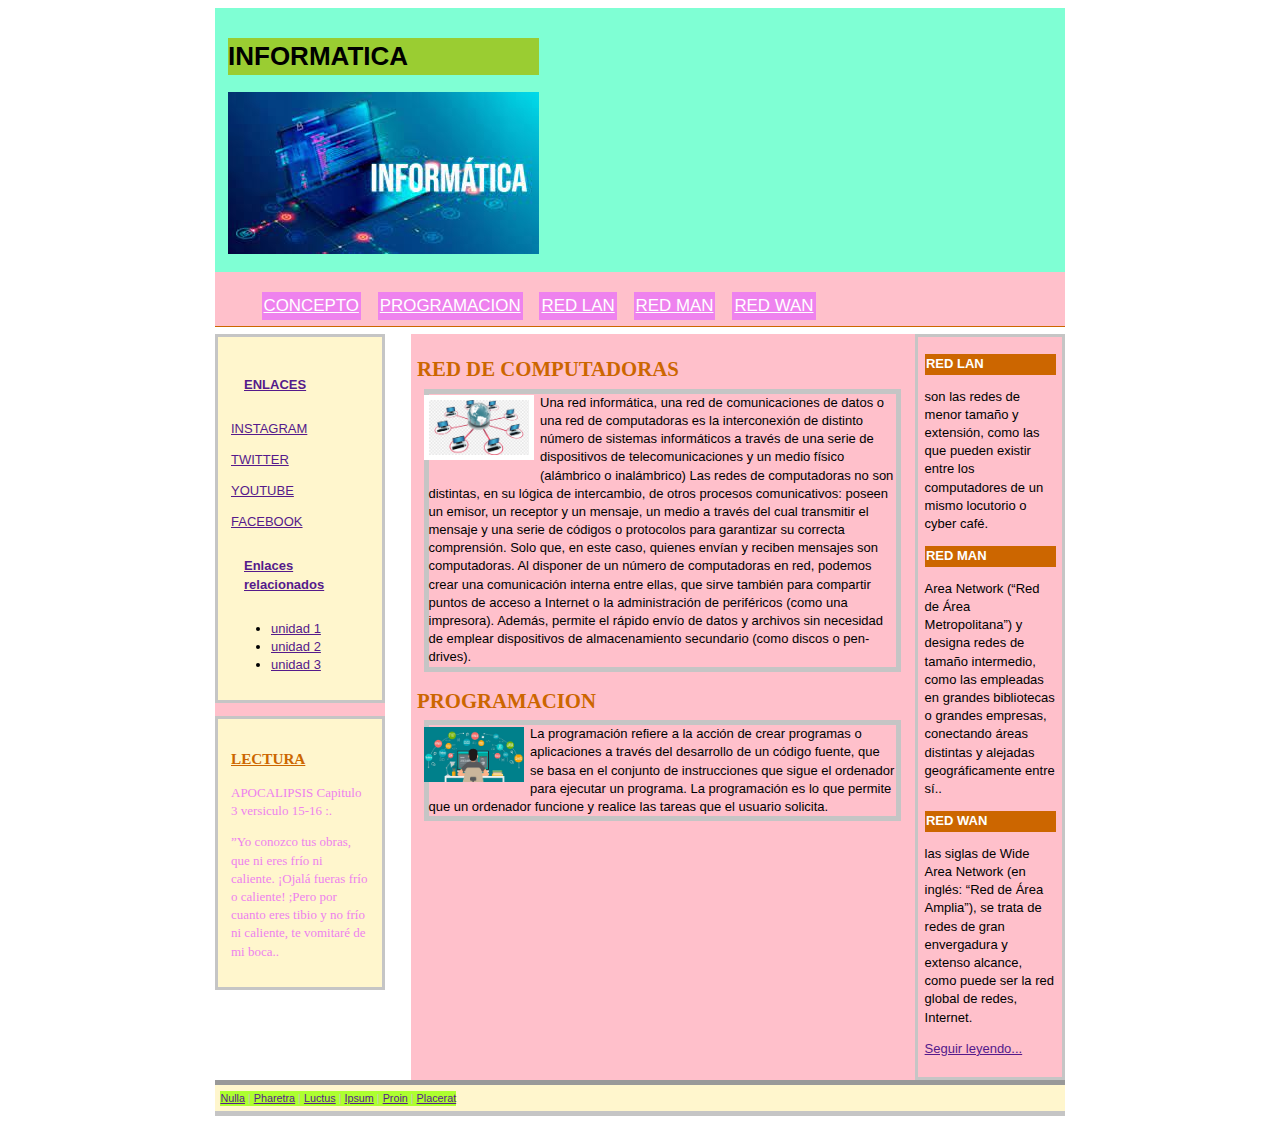
<file: index.html>
<!DOCTYPE html>
<html lang="en">
<head>
    <meta charset="UTF-8">
    <meta http-equiv="X-UA-Compatible" content="IE=edge">
    <meta name="viewport" content="width=device-width, initial-scale=1.0">
    <title>Document</title>

<link rel="stylesheet" type="text/css" href="pagina_completa_estilos.css" title="style">
<title>Lorem ipsum</title>
</head>
<body>

<div id="contenedor">

<div id="cabecera">
<div id="logo">
<h1><span>INFORMATICA</span></h1>
<img src="paginahtm1_files/informatica.jpg" alt="imagen de informatica">
</div>

<div class="clear"></div>
</div>
<div id="menu">
<ul id="menu_principal">
<li><a href="">CONCEPTO</a></li>
<li><a href="">PROGRAMACION</a></li>
<li><a href="">RED LAN </a></li>
<li><a href="">RED MAN</a></li>
<li><a href="">RED WAN</a></li>
</ul>
<div class="clear"></div>
</div>


<div id="lateral">

<div id="noticias">
<h3><a href="">ENLACES </a></h3>
<p> <a href="">INSTAGRAM </a></p>
<p><a href="">TWITTER </a></p>
<p> <a href=""> YOUTUBE </a></p>
<p> <a href="">FACEBOOK </a></p>
<h3><a href="">Enlaces relacionados</a></h3>
<ul>
<li><a href="">unidad 1</a></li>
<li><a href="">unidad 2</a></li>
<li><a href="">unidad 3</a></li>
</ul>
</div>


<div id="publicidad">
<h3><a href="">LECTURA</a></h3>
<p>APOCALIPSIS Capitulo 3 versiculo 15-16 :.</p>
<p>”Yo conozco tus obras, que ni eres frío ni caliente. ¡Ojalá fueras frío o caliente! ;Pero por cuanto eres tibio y no frío ni caliente, te vomitaré de mi boca..</p>

</div>

</div>

<div id="contenido">

<div id="principal">
<div class="articulo">
<h2>RED DE COMPUTADORAS</h2>
<img src="paginahtm1_files/red de computadoras.jpg" align = "left" width="150" class="img">
<p class="parrafo">
    Una red informática, una red de comunicaciones de datos o una red de computadoras es la interconexión de distinto número de sistemas informáticos a través de una serie de dispositivos de telecomunicaciones y un medio físico (alámbrico o inalámbrico)
    Las redes de computadoras no son distintas, en su lógica de intercambio, de otros procesos comunicativos: 
    poseen un emisor, un receptor y un mensaje, un medio a través del cual transmitir el mensaje y una serie de códigos o protocolos para garantizar su correcta comprensión. Solo que, en este caso, quienes envían y reciben mensajes son computadoras.

    Al disponer de un número de computadoras en red, podemos crear una comunicación interna entre ellas, que sirve también para compartir puntos de acceso a Internet o la administración de periféricos (como una impresora).
     Además, permite el rápido envío de datos y archivos sin necesidad de emplear dispositivos de almacenamiento secundario (como discos o pen-drives). </p>
</div>
<div class="articulo">
<h2>PROGRAMACION</h2>
<img src="paginahtm1_files/programacion.jpeg" alt="Imagen de programación">
<p class="parrafo">
    La programación refiere a la acción de crear programas o aplicaciones a través del desarrollo de un código fuente, que se basa en el conjunto de instrucciones que sigue el ordenador para ejecutar un programa.

    La programación es lo que permite que un ordenador funcione y realice las tareas que el usuario solicita.</p>
</div>
</div>


<div id="secundario">
<h2>RED LAN</h2>
<p class="parrafo">son las redes de menor tamaño y extensión, como las que pueden existir entre los computadores de un mismo locutorio o cyber café.</p>
<h2>RED MAN</h2>
<p class="parrafo">Area Network (“Red de Área Metropolitana”) y designa redes de tamaño intermedio, como las empleadas en grandes bibliotecas o grandes empresas, conectando áreas distintas y alejadas geográficamente entre sí..</p>
<h2>RED WAN</h2>
<p class="parrafo">las siglas de Wide Area Network (en inglés: “Red de Área Amplia”), se trata de redes de gran envergadura y extenso alcance, como puede ser la red global de redes, Internet.</p>
<p><a href="">Seguir leyendo...</a></p>
</div>

</div>



<div id="pie">
<span class="enlaces">
<a href="">Nulla</a> |
<a href="">Pharetra</a> |
<a href="">Luctus</a> |
<a href="">Ipsum</a> |
<a href="">Proin</a> |
<a href="">Placerat</a>
</span>

<div class="clear"></div>
</div>

</div>


</body></html>
</file>
<file: pagina_completa_estilos.css>
.clear { clear: both; }
img { border: none; }

/*-- Layout ----------------------------------------------------------*/
#contenedor {
  width: 85%;
  max-width: 850px;
  background-color: #FFF;
  margin: 0 auto;
}

h1{
  background-color:yellowgreen;
}
h1{
  display: flex;
  justify-content: space-between;
  align-items: center;
}
.img{
  margin-right: 150px;
  margin-bottom: 160px;
  height: 100%;
  border:5px solid #fff;
}


.img{
  margin-right: 150px;
  margin-bottom: 160px;
  border: 5px solid #fff;
}



#cabecera, #menu, #lateral, #contenido, #contenido #principal, #contenido #secundario, #pie {
  border: 3px solid red;
  font-family: arial;
  font-size: small;
  background-color:pink;
  padding: 3PX;
  color: black;
}

#cabecera { clear: both;background-color: aquamarine; }
#menu { clear: both; }
#lateral { float: left; width: 20%; }
#contenido { float: right; width: 78%; }
#contenido #principal { float: left; width: 78%; }
#contenido #secundario { float: right; width: 20%;}
#pie { clear: both; }

/*-- Cabecera --------------------------------------------------------*/
#cabecera #logo { float: left;;}
#cabecera #buscador { float: right; }

/*-- Menu ------------------------------------------------------------*/
#menu_principal li {
  list-style: none;
  float: left;
 display: inline; float: left;
border:1px solid violet;
color: #fff;
margin-right: 5px; 
padding: 1px; 
background-color: violet;
}

#menu ul li a:hover{
background-color: #e0e;
color: #006699;
}

h2{
  font-family: arial;
  color: #C5C5C5;
}
.img{
  margin-right: 5px;
  margin-bottom: 5px;
}
#parrafo{
  color: #C60;
  text-align: justify;
  font-family: arial;
  font-size: small;
}
h3{
   color: #fff6cd;
   
}

/*-- Sección Principal -----------------------------------------------*/
#contenido #principal .articulo img { width: 100px; float: left;}


/*-- Pie de página ---------------------------------------------------*/
#pie .enlaces   { float: left;background-color: greenyellow; }
#pie .copyright { float: right; }

body {
  font: .9em/1.4 Arial, Helvetica, sans-serif;
  color: #000;
}

#cabecera,
#menu,
#lateral,
#lateral #noticias,
#lateral #publicidad,
#contenido,
#contenido #principal,
#contenido #secundario,
#pie {
  padding: .5em;
  border: none;
}

#lateral {
  padding: 0;
  border: none;
}

#cabecera {
  padding: 1em;
}


#menu {
  margin-bottom: .5em;
  border-bottom: 1px solid #C60;
}
#menu li {
  margin-right: 1em;
  font-size: 1.3em;
}

#menu li a {
  color: #FFF;
}


#contenido {
  width: 77%;
  padding: 0;
}

#contenido #principal {
  width: 75%;
}

#contenido #secundario {
  border: 3px solid #C5C5C5;
}
#contenido #secundario h2 {
  background: #C60;
padding: .1em;
font-size: 1em;
  color: #FFF;
}

#pie {
  padding: .5em;
  margin-top: 3em;
  border-top: 5px solid #C5C5C5;
  border-bottom: 5px solid #C5C5C5;
  background: #fff6CD;
  color: #C5C5C5;
  margin-top: 3em;
  border-top:5PX solid #999 ;
  font-size: .75em;
}

#contenido #principal .articulo {
  margin-bottom: 1em;
}
#contenido #principal .articulo p {
  margin: .5em ;
  border: 5px solid #C5C5C5;
  font-family: arial;
  font-size: small;

}

#contenido #principal .articulo a {
  color: #C60;
}

#contenido #principal .articulo h2 {
  color: #C60;
  font-family: cursive;
  font-size: 1.6em;
  line-height: 1.2;
  margin-bottom: .3em;
}

#contenido #principal .articulo img {
  margin: .5em;
}
#lateral #noticias {
  border: 3px solid #C5C5C5;
  background: #FFF6CD;
  padding: 1em;
}
#lateral #noticias h3 {
  margin-top: 1em;
  padding: 1em;
  display: block;
  background-color:#FFF6CD;
  font-family: Verdana, Geneva, Tahoma, sans-serif;
  font-size: small;

  
}
#lateral #noticias {
  display: block;
  border: 3px solid #c5c5c5;
  font-family: Verdana, Geneva, Tahoma, sans-serif;
  font-size: small;
}
#lateral #publicidad {
  margin-top: 1em;
  border: px  #ff0000ec;
  border:3px solid #C5C5C5;
  background-color: #FFF6CD;
  color: violet;
  padding: 1em;
  font-family:  Tahoma , Verdana;
  font-size: small;
}

#lateral #publicidad a {
  color: #C60;
}
</file>
